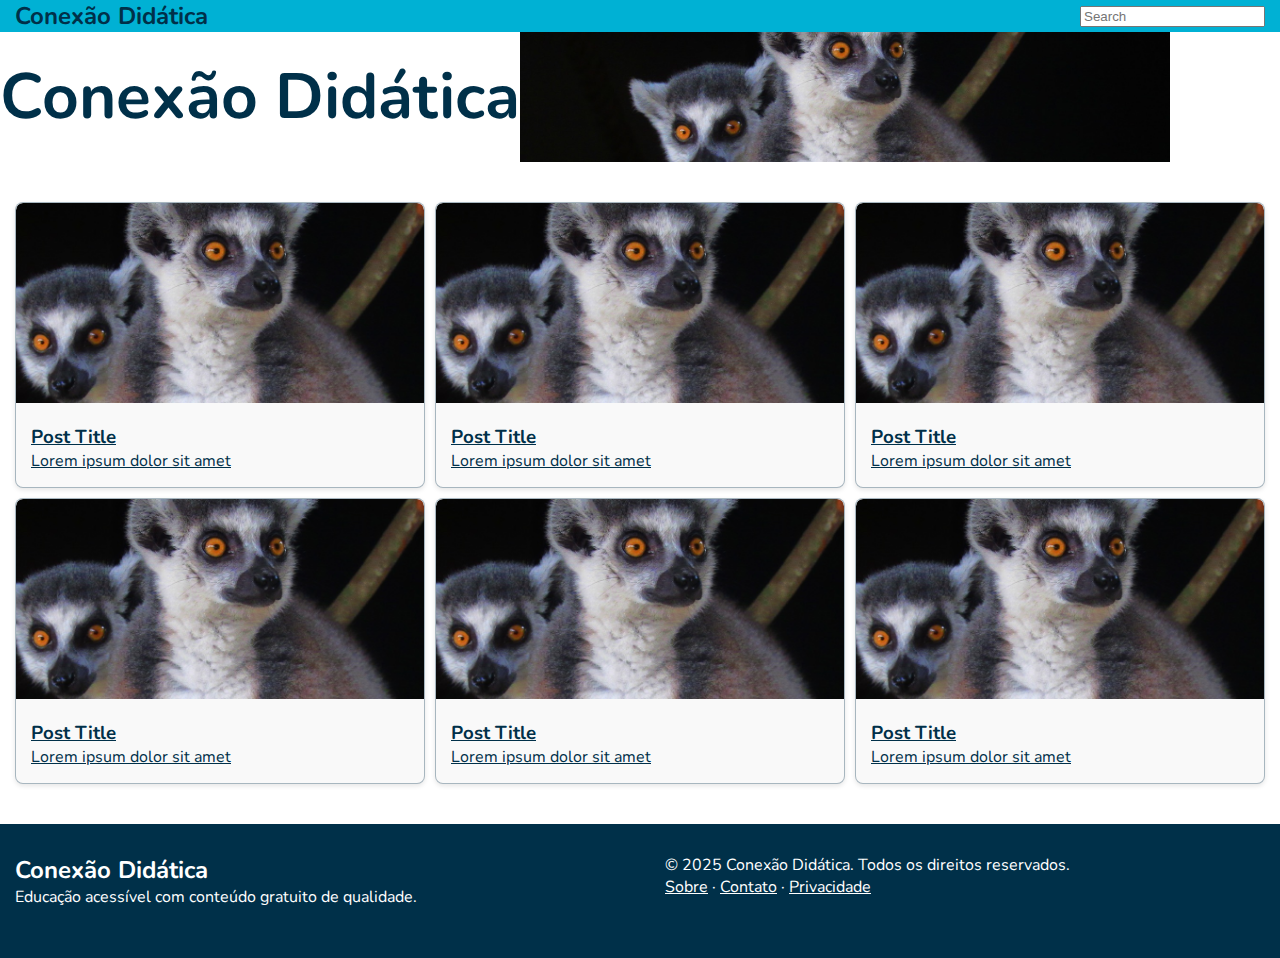
<file: index.html>
<!DOCTYPE html>
<html lang="pt-br">
<head>
    <meta charset="UTF-8" />
    <meta name="viewport" content="width=device-width, initial-scale=1.0"/>
    <title>Conexão Didática</title>
    <link rel="stylesheet" href="styles/globals.css"/>
    <link rel="stylesheet" href="styles/home.css"/>
    <link rel="stylesheet" href="styles/post-listing.css"/>
    <link rel="stylesheet" href="styles/footer.css"/>
    <link rel="stylesheet" href="styles/header.css"/>
    <link href="https://fonts.googleapis.com/css2?family=Nunito:wght@200;300;400;600;700;800;900&display=swap" rel="stylesheet" />
</head>
<body>
    <section class="default--global-header default--center-content">
        <div class="default--container justify--space-between">
            <div class="align--center">
                <h2 class="default--h2">Conexão Didática</h2>
            </div>
            <div class="align--center">
                <input type="text" id="search" name="search" placeholder="Search" />
            </div>
        </div>
    </section>

    <section class="hero">
        <div class="flex-direction--row align--center">
            <h1 class="default--h1">Conexão Didática</h1>
            <div class="ad-hero">
                <img src="assets/lemure-ad.jpg" alt="AD" />
            </div>
        </div>
    </section>

    <section class="main-body">
        <article class="post-listing">
            <a href="#">
                <img class="post-listing--image" src="assets/lemure-ad.jpg" alt="" />
                <div class="post-listing--content">
                    <h3>Post Title</h3>
                    <p>Lorem ipsum dolor sit amet</p>
                </div>
            </a>
        </article>
        <article class="post-listing">
            <a href="#">
                <img class="post-listing--image" src="assets/lemure-ad.jpg" alt="" />
                <div class="post-listing--content">
                    <h3>Post Title</h3>
                    <p>Lorem ipsum dolor sit amet</p>
                </div>
            </a>
        </article>
        <article class="post-listing">
            <a href="#">
                <img class="post-listing--image" src="assets/lemure-ad.jpg" alt="" />
                <div class="post-listing--content">
                    <h3>Post Title</h3>
                    <p>Lorem ipsum dolor sit amet</p>
                </div>
            </a>
        </article>
        <article class="post-listing">
            <a href="#">
                <img class="post-listing--image" src="assets/lemure-ad.jpg" alt="" />
                <div class="post-listing--content">
                    <h3>Post Title</h3>
                    <p>Lorem ipsum dolor sit amet</p>
                </div>
            </a>
        </article>
        <article class="post-listing">
            <a href="#">
                <img class="post-listing--image" src="assets/lemure-ad.jpg" alt="" />
                <div class="post-listing--content">
                    <h3>Post Title</h3>
                    <p>Lorem ipsum dolor sit amet</p>
                </div>
            </a>
        </article>
        <article class="post-listing">
            <a href="#">
                <img class="post-listing--image" src="assets/lemure-ad.jpg" alt="" />
                <div class="post-listing--content">
                    <h3>Post Title</h3>
                    <p>Lorem ipsum dolor sit amet</p>
                </div>
            </a>
        </article>
    </section>

    <footer class="site-footer">
        <div class="default--container footer-content">
            <div class="footer-left">
                <h2 class="footer-title">Conexão Didática</h2>
                <p class="footer-description">Educação acessível com conteúdo gratuito de qualidade.</p>
            </div>
            <div class="footer-right">
                <p>&copy; 2025 Conexão Didática. Todos os direitos reservados.</p>
                <p><a href="#">Sobre</a> · <a href="#">Contato</a> · <a href="#">Privacidade</a></p>
            </div>
        </div>
    </footer>
</body>
</html>
</file>
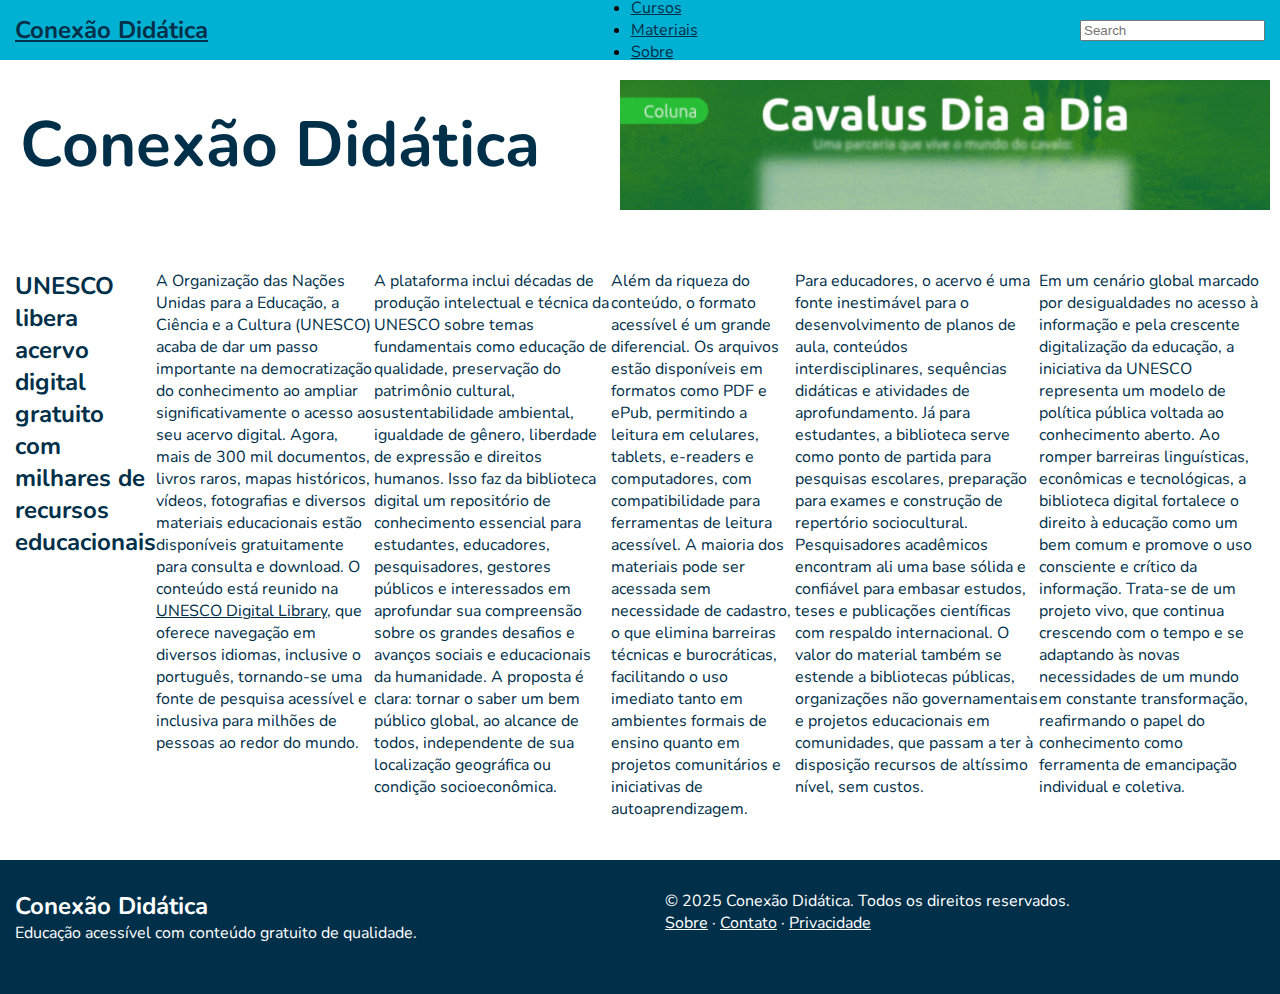
<file: pages/post-template.html>
<!DOCTYPE html>
<html lang="pt-br">
<head>
    <meta charset="UTF-8" />
    <meta name="viewport" content="width=device-width, initial-scale=1.0"/>
    <title>Conexão Didática - Acervo da UNESCO</title>
    <link rel="stylesheet" href="/styles/globals.css"/>
    <link rel="stylesheet" href="/styles/footer.css"/>
    <link rel="stylesheet" href="/styles/header.css"/>
    <link rel="stylesheet" href="/styles/post-template.css"/>
    <link href="https://fonts.googleapis.com/css2?family=Nunito:wght@200;300;400;600;700;800;900&display=swap" rel="stylesheet" />
</head>
<body class="post-template">
    <section class="default--global-header default--center-content">
        <div class="default--container justify--space-between">
            <div class="align--center">
                <h2 class="default--h2"><a href="/pages/home.html">Conexão Didática</a></h2>
            </div>
            <div class="align--center">
                <ul class="global-header-navigation">
                    <li><a href="/pages/cursos.html">Cursos</a></li>
                    <li><a href="/pages/materiais.html">Materiais</a></li>
                    <li><a href="/pages/sobre.html">Sobre</a></li>
                </ul>
           </div>
            <div class="align--center">
                <input type="text" id="search" name="search" placeholder="Search" />
            </div>
        </div>
    </section>

    <section class="default--hero">
        <div class="flex-direction--row align--center justify--space-between">
            <h1 class="default--h1">Conexão Didática</h1>
            <div class="ad-hero">
                <img src="/assets/Cavalus Dia a Dia_banner.gif" alt="AD" />
            </div>
        </div>
    </section>

    <section class="main-body-flex">
        <div class="default--container post-template flex-direction--col">
            <h2>UNESCO libera acervo digital gratuito com milhares de recursos educacionais</h2>
            <p>A Organização das Nações Unidas para a Educação, a Ciência e a Cultura (UNESCO) acaba de dar um passo importante na democratização do conhecimento ao ampliar significativamente o acesso ao seu acervo digital. Agora, mais de 300 mil documentos, livros raros, mapas históricos, vídeos, fotografias e diversos materiais educacionais estão disponíveis gratuitamente para consulta e download. O conteúdo está reunido na <a href="https://unesdoc.unesco.org/" target="_blank">UNESCO Digital Library</a>, que oferece navegação em diversos idiomas, inclusive o português, tornando-se uma fonte de pesquisa acessível e inclusiva para milhões de pessoas ao redor do mundo.</p>
            
            <p>A plataforma inclui décadas de produção intelectual e técnica da UNESCO sobre temas fundamentais como educação de qualidade, preservação do patrimônio cultural, sustentabilidade ambiental, igualdade de gênero, liberdade de expressão e direitos humanos. Isso faz da biblioteca digital um repositório de conhecimento essencial para estudantes, educadores, pesquisadores, gestores públicos e interessados em aprofundar sua compreensão sobre os grandes desafios e avanços sociais e educacionais da humanidade. A proposta é clara: tornar o saber um bem público global, ao alcance de todos, independente de sua localização geográfica ou condição socioeconômica.</p>
            
            <p>Além da riqueza do conteúdo, o formato acessível é um grande diferencial. Os arquivos estão disponíveis em formatos como PDF e ePub, permitindo a leitura em celulares, tablets, e-readers e computadores, com compatibilidade para ferramentas de leitura acessível. A maioria dos materiais pode ser acessada sem necessidade de cadastro, o que elimina barreiras técnicas e burocráticas, facilitando o uso imediato tanto em ambientes formais de ensino quanto em projetos comunitários e iniciativas de autoaprendizagem.</p>
            
            <p>Para educadores, o acervo é uma fonte inestimável para o desenvolvimento de planos de aula, conteúdos interdisciplinares, sequências didáticas e atividades de aprofundamento. Já para estudantes, a biblioteca serve como ponto de partida para pesquisas escolares, preparação para exames e construção de repertório sociocultural. Pesquisadores acadêmicos encontram ali uma base sólida e confiável para embasar estudos, teses e publicações científicas com respaldo internacional. O valor do material também se estende a bibliotecas públicas, organizações não governamentais e projetos educacionais em comunidades, que passam a ter à disposição recursos de altíssimo nível, sem custos.</p>
            
            <p>Em um cenário global marcado por desigualdades no acesso à informação e pela crescente digitalização da educação, a iniciativa da UNESCO representa um modelo de política pública voltada ao conhecimento aberto. Ao romper barreiras linguísticas, econômicas e tecnológicas, a biblioteca digital fortalece o direito à educação como um bem comum e promove o uso consciente e crítico da informação. Trata-se de um projeto vivo, que continua crescendo com o tempo e se adaptando às novas necessidades de um mundo em constante transformação, reafirmando o papel do conhecimento como ferramenta de emancipação individual e coletiva.</p>
        </div>
    </section>

    <footer class="site-footer">
        <div class="default--container footer-content">
            <div class="footer-left">
                <h2 class="footer-title">Conexão Didática</h2>
                <p class="footer-description">Educação acessível com conteúdo gratuito de qualidade.</p>
            </div>
            <div class="footer-right">
                <p>&copy; 2025 Conexão Didática. Todos os direitos reservados.</p>
                <p><a href="#">Sobre</a> · <a href="#">Contato</a> · <a href="#">Privacidade</a></p>
            </div>
        </div>
    </footer>
</body>
</html>
</file>
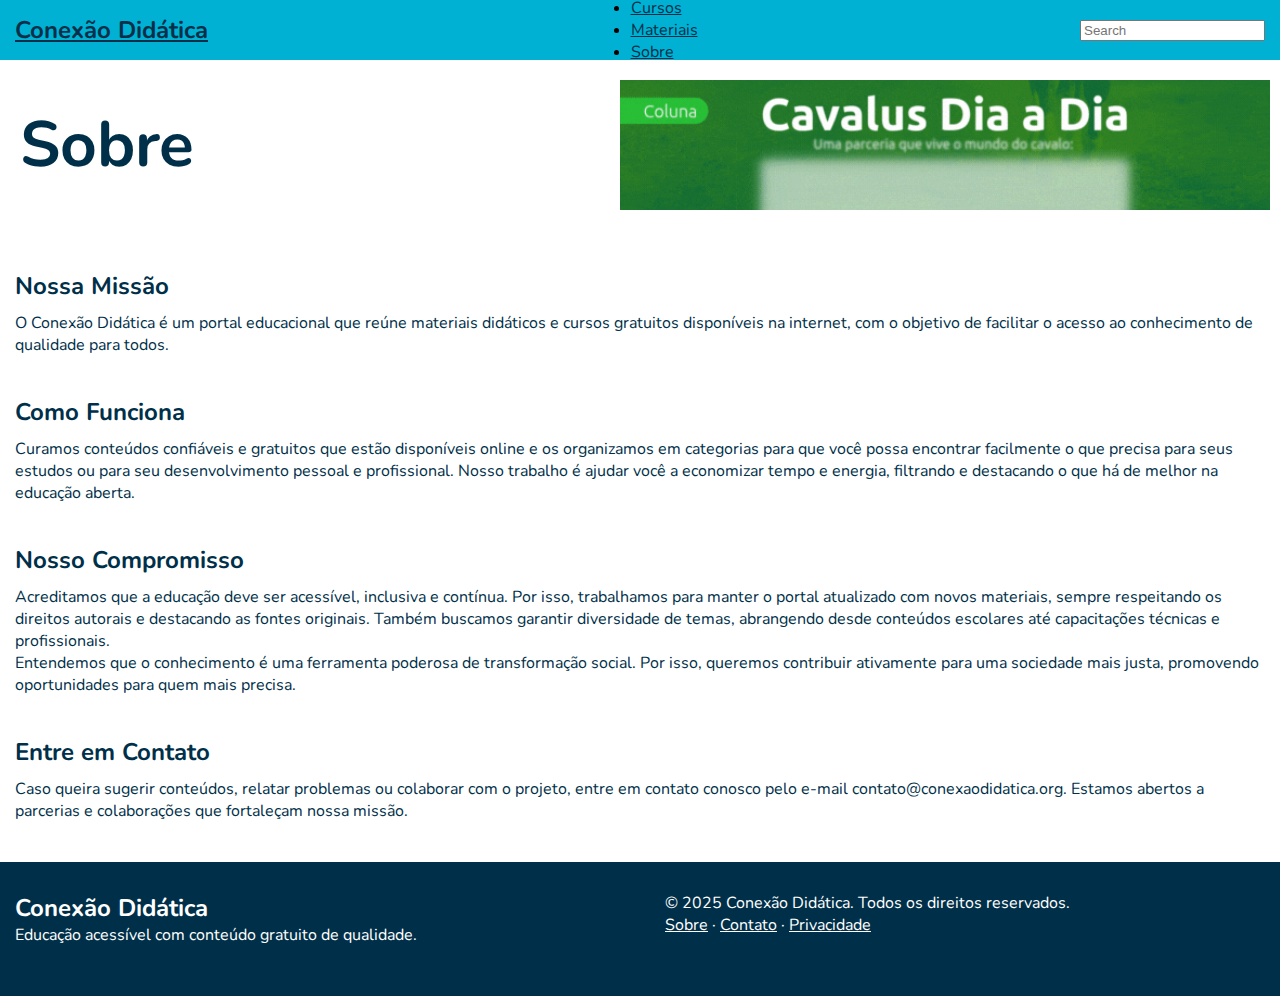
<file: pages/sobre.html>
<!DOCTYPE html>
<html lang="pt-br">
<head>
    <meta charset="UTF-8" />
    <meta name="viewport" content="width=device-width, initial-scale=1.0"/>
    <title>Conexão Didática - Sobre</title>
    <link rel="stylesheet" href="/styles/globals.css"/>
    <link rel="stylesheet" href="/styles/footer.css"/>
    <link rel="stylesheet" href="/styles/header.css"/>
    <link rel="stylesheet" href="/styles/sobre.css"/>
    <link href="https://fonts.googleapis.com/css2?family=Nunito:wght@200;300;400;600;700;800;900&display=swap" rel="stylesheet" />
</head>
<body>
    <section class="default--global-header default--center-content">
        <div class="default--container justify--space-between">
            <div class="align--center">
                <h2 class="default--h2"><a href="/pages/home.html">Conexão Didática</a></h2>
            </div>
            <div class="align--center">
                <ul class="global-header-navigation">
                    <li><a href="/pages/cursos.html">Cursos</a></li>
                    <li><a href="/pages/materiais.html">Materiais</a></li>
                    <li><a href="/pages/sobre.html">Sobre</a></li>
                </ul>
           </div>
            <div class="align--center">
                <input type="text" id="search" name="search" placeholder="Search" />
            </div>
        </div>
    </section>

    <section class="default--hero">
        <div class="flex-direction--row align--center justify--space-between">
            <h1 class="default--h1">Sobre</h1>
            <div class="ad-hero">
                <img src="/assets/Cavalus Dia a Dia_banner.gif" alt="AD" />
            </div>
        </div>
    </section>

    <section class="main-body-flex">
        <div class="sobre-content">
            <h2 class="default--h2">Nossa Missão</h2>
            <p>O Conexão Didática é um portal educacional que reúne materiais didáticos e cursos gratuitos disponíveis na internet,
                com o objetivo de facilitar o acesso ao conhecimento de qualidade para todos.</p>
            
            <h2 class="default--h2">Como Funciona</h2>
            <p>
                Curamos conteúdos confiáveis e gratuitos que estão disponíveis online e os organizamos em categorias para que você
                possa encontrar facilmente o que precisa para seus estudos ou para seu desenvolvimento pessoal e profissional. Nosso
                trabalho é ajudar você a economizar tempo e energia, filtrando e destacando o que há de melhor na educação aberta.
            </p>
            
            <h2 class="default--h2">Nosso Compromisso</h2>
            <p>
                Acreditamos que a educação deve ser acessível, inclusiva e contínua. Por isso, trabalhamos para manter o portal
                atualizado com novos materiais, sempre respeitando os direitos autorais e destacando as fontes originais. Também
                buscamos garantir diversidade de temas, abrangendo desde conteúdos escolares até capacitações técnicas e
                profissionais.
            </p>
            
            <p>
                Entendemos que o conhecimento é uma ferramenta poderosa de transformação social. Por isso, queremos contribuir
                ativamente para uma sociedade mais justa, promovendo oportunidades para quem mais precisa.
            </p>
            
            <h2 class="default--h2">Entre em Contato</h2>
            <p>
                Caso queira sugerir conteúdos, relatar problemas ou colaborar com o projeto, entre em contato conosco pelo e-mail
                contato@conexaodidatica.org. Estamos abertos a parcerias e colaborações que fortaleçam nossa missão.
            </p>
        </div>
    </section>

    <footer class="site-footer">
        <div class="default--container footer-content">
            <div class="footer-left">
                <h2 class="footer-title">Conexão Didática</h2>
                <p class="footer-description">Educação acessível com conteúdo gratuito de qualidade.</p>
            </div>
            <div class="footer-right">
                <p>&copy; 2025 Conexão Didática. Todos os direitos reservados.</p>
                <p><a href="#">Sobre</a> · <a href="#">Contato</a> · <a href="#">Privacidade</a></p>
            </div>
        </div>
    </footer>
</body>
</html>
</file>
<file: styles/globals.css>
html, body {
    margin: 0;
    padding: 0;
    height: 100%;
}

body {
    display: flex;
    flex-direction: column;
    min-height: 100vh;
    font-family: 'Nunito', sans-serif;
}

html {
    overflow-x: hidden;
}

h1, h2, h3, h4, p, a {
    font-family: 'Nunito', sans-serif;
    color: #003049;
    margin: 0px !important;
}

.hero {
    width: 100%;
}

.ad-hero {
    flex-grow: 1;
    display: flex;
    justify-content: flex-end;
    max-height: 130px;
    overflow: hidden;
    max-width: 650px;
}

.ad-hero img {
    max-height: 130px;
    width: 100%;
    object-fit: cover;
}

.default--container {
    max-width: 1250px;
    margin: 0 auto;
    display: flex;
}

.default--center-content {
    display: flex;
    align-items: center;
    justify-content: center;
}

.justify--space-between {
    justify-content: space-between;
    width: 100%;
}

.align--center {
    display: flex;
    align-items: center;
}

.default--h1 {
    font-size: 4rem;
    margin: 0;
    white-space: nowrap;
}

.main-body {
    display: grid;
    grid-template-columns: repeat(3, 1fr);
    gap: 10px;
    width: 1250px;
    max-width: 100%;
    margin: 0 auto;
    padding: 40px 10px;
    flex: 1;
}

.main-body-flex {
    display: flex;
    width: 1250px;
    max-width: 100%;
    margin: 0 auto;
    padding: 40px 10px;
    flex: 1;
}

.flex-direction--row {
    display: flex;
    flex-direction: row;
}

.default--hero .flex-direction--row {
    max-width: 1250px;
    margin: 0 auto;
    display: flex;
    flex-direction: row;
    align-items: center;
    width: 100%;
    padding: 20px;
}
</file>
<file: styles/home.css>

</file>
<file: styles/post-listing.css>
/* hover effect posts */
.post-listing {
    background-color: #f9f9f9;
    border-radius: 8px;
    border: solid 1px #002f4954;
    overflow: hidden;
    box-shadow: 0 2px 5px rgba(0,0,0,0.1);
    transition: transform 0.2s ease;
}

.post-listing--content {
    padding: 15px;
}

.post-listing--image {
    border-top-right-radius: 7px;
    border-top-left-radius: 7px;
    width: 100%;
    height: 200px;
    object-fit: cover;
}

.post-listing:hover {
    transform: translateY(-5px);
    box-shadow: 0 8px 20px rgba(0, 0, 0, 0.1);
}

/* materials listing - página de cursos e materiais */
.materials-listing {
    width: 100%;
    gap: 15px;
}

.materials-listing--filter-wrapper {
    width: 20%;
}

.materials-listing--posts-wrapper {
    display: flex;
    flex-direction: column;
    justify-content: center;
    width: 80%;
    gap: 10px;
}

.materials-listing--filter-list {
    list-style: none;
    margin: 0px !important;
    padding: 0px !important;
}

.materials-listing--filter-list li {
    display: flex;
    align-items: center;
    gap: 7px;
    font-size: 1.2rem;
}

.materials-listing--post-listing a {
    display: flex;
    align-items: center;
    gap: 1rem;
    padding: 1rem;
    border: 1px solid #ccc;
    border-radius: 8px;
    margin: auto;
    min-height: 150px;
    text-decoration: none;
    color: inherit;
    background-color: white;
    transition: all ease 0.4s;
}

.materials-listing--post-listing-image {
    width: 150px;
    height: 150px;
    flex-shrink: 0;
}

.materials-listing--post-listing-image img {
    width: 100%;
    height: 100%;
    object-fit: cover;
    border-radius: 6px;
}

.materials-listing--post-listing-content {
    flex: 1;
    display: flex;
    flex-direction: column;
    justify-content: center;
}

.materials-listing--post-listing-content h3 {
    margin: 0 0 0.5rem 0;
    font-size: 1.2rem;
}

.materials-listing--post-listing-content p {
    margin: 0;
    color: #555;
}

.materials-listing--post-listing:hover a {
    transform: translateX(1%);
}
</file>
<file: styles/footer.css>
.site-footer {
    background-color: #003049;
    color: white;
    padding: 30px 0;
    width: 100%;
}

.footer-content {
    display: flex;
    justify-content: space-between;
    align-items: flex-start;
    flex-wrap: wrap;
}

.footer-left, .footer-right {
    width: 100%;
    max-width: 600px;
    margin-bottom: 20px;
    color: white;
}

.footer-left p, .footer-right p, .footer-left h2 {
    color: white;
}

.footer-title {
    margin: 0;
}

.footer-description {
    margin: 5px 0 0 0;
}

.footer-right p {
    margin: 5px 0;
    color: white;
}

.footer-right a {
    color: #ffffff;
    text-decoration: underline;
}
</file>
<file: styles/header.css>
.default--global-header {
    width: 100%;
    height: 60px;
    display: flex;
    background-color: #00B1D4;
    position: relative;
    z-index: 100;
}

.default--global-header .default--container {
    padding: 0px 10px;
}
</file>
<file: styles/post-template.css>
.post-template h2::not(.default--global-header), .post-template p {
    padding-bottom: 20px;
}
</file>
<file: styles/sobre.css>
.sobre-content h2:not(:first-child) {
    padding-top: 40px;
}

.sobre-content h2 {
    padding-bottom: 10px;
}
</file>
